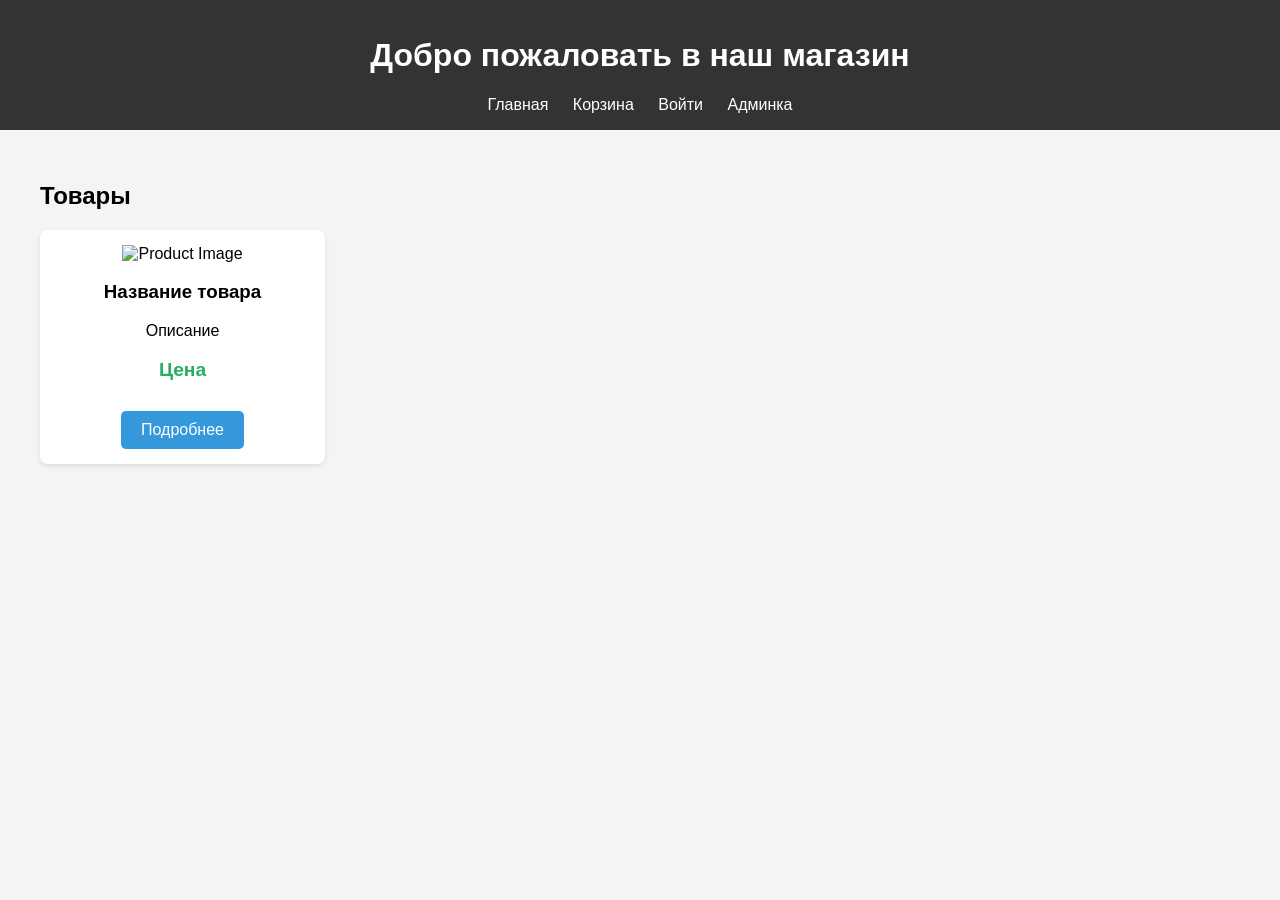
<file: src/main/resources/templates/index.html>
<!DOCTYPE html>
<html xmlns:th="http://www.thymeleaf.org">
<head>
    <meta charset="UTF-8">
    <title>Магазин - Главная</title>
    <link rel="stylesheet" th:href="@{/css/style.css}" href="../static/css/style.css">
</head>
<body>
    <header>
        <h1>Добро пожаловать в наш магазин</h1>
        <nav>
            <a th:href="@{/}">Главная</a>
            <a th:href="@{/cart}">Корзина</a>
            <a th:href="@{/login}">Войти</a>
            <a th:href="@{/admin}" sec:authorize="hasRole('ADMIN')">Админка</a>
        </nav>
    </header>

    <main>
        <h2>Товары</h2>
        <div class="products-grid">
            <div class="product-card" th:each="product : ${products}">
                <img th:src="${product.imageUrl}" alt="Product Image" style="width: 200px; height: 200px; object-fit: cover;">
                <h3 th:text="${product.name}">Название товара</h3>
                <p th:text="${product.description}">Описание</p>
                <p class="price" th:text="${product.price + ' руб.'}">Цена</p>
                <a th:href="@{/products/{id}(id=${product.id})}" class="btn">Подробнее</a>
            </div>
        </div>
    </main>
</body>
</html>
</file>
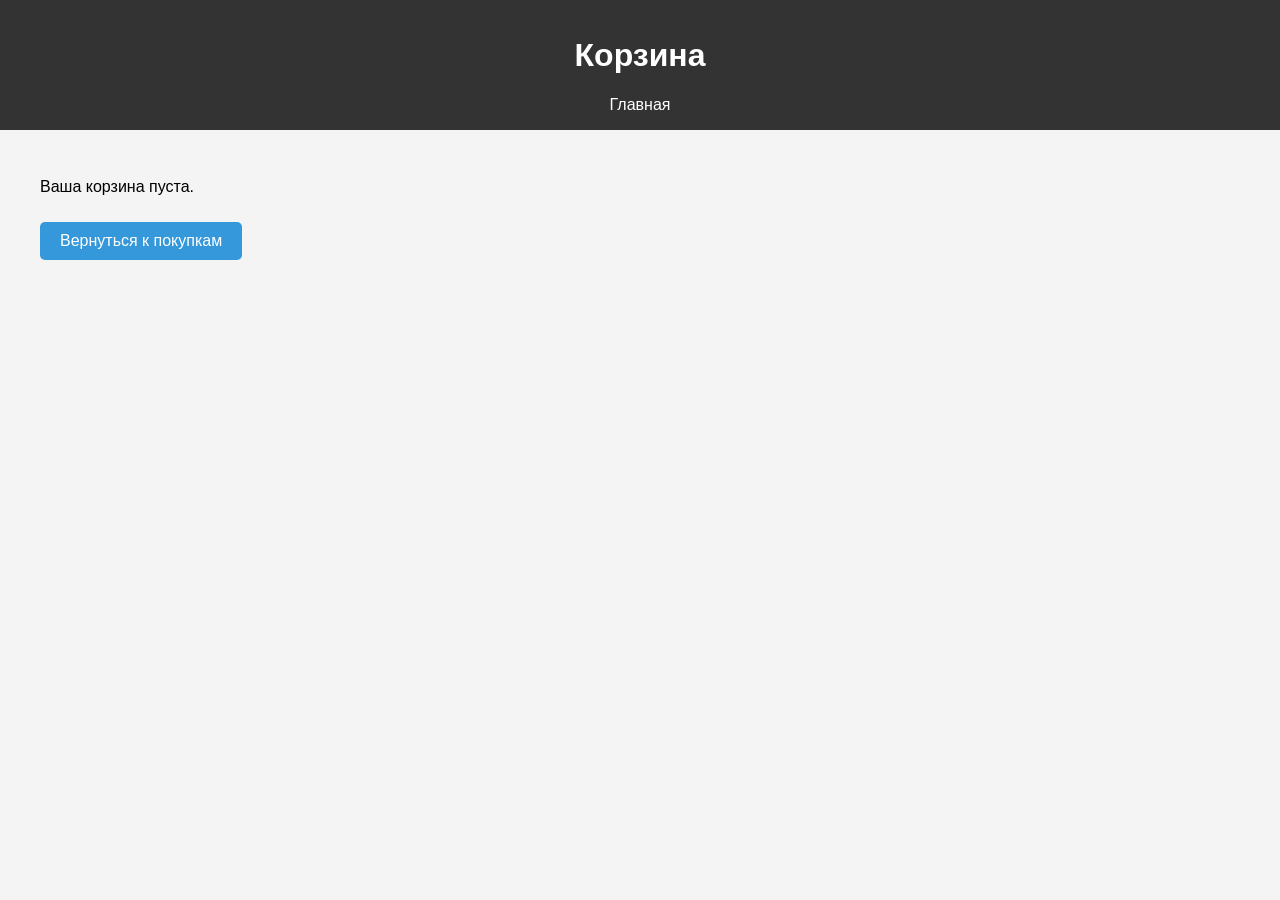
<file: src/main/resources/templates/cart.html>
<!DOCTYPE html>
<html xmlns:th="http://www.thymeleaf.org">
<head>
    <meta charset="UTF-8">
    <title>Корзина</title>
    <link rel="stylesheet" th:href="@{/css/style.css}" href="../static/css/style.css">
</head>
<body>
    <header>
        <h1>Корзина</h1>
        <nav>
            <a th:href="@{/}">Главная</a>
        </nav>
    </header>

    <main>
        <p>Ваша корзина пуста.</p>
        <a th:href="@{/}" class="btn">Вернуться к покупкам</a>
    </main>
</body>
</html>
</file>
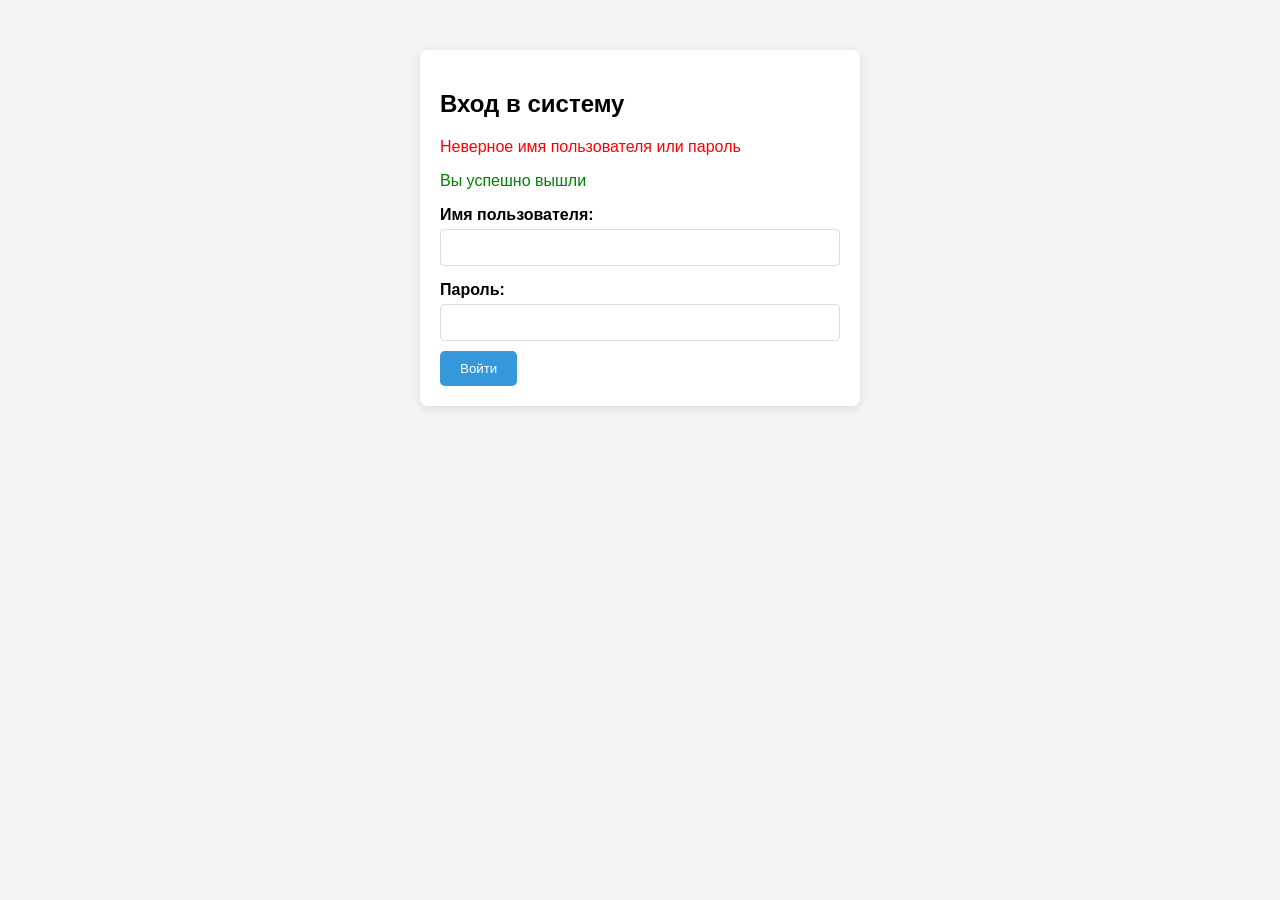
<file: src/main/resources/templates/login.html>
<!DOCTYPE html>
<html xmlns:th="http://www.thymeleaf.org">
<head>
    <meta charset="UTF-8">
    <title>Вход</title>
    <link rel="stylesheet" th:href="@{/css/style.css}" href="../static/css/style.css">
</head>
<body>
    <div class="login-container">
        <h2>Вход в систему</h2>
        <form th:action="@{/login}" method="post">
            <div th:if="${param.error}">
                <p style="color: red;">Неверное имя пользователя или пароль</p>
            </div>
            <div th:if="${param.logout}">
                <p style="color: green;">Вы успешно вышли</p>
            </div>
            <label for="username">Имя пользователя:</label>
            <input type="text" id="username" name="username" required>
            
            <label for="password">Пароль:</label>
            <input type="password" id="password" name="password" required>
            
            <button type="submit" class="btn">Войти</button>
        </form>
    </div>
</body>
</html>
</file>
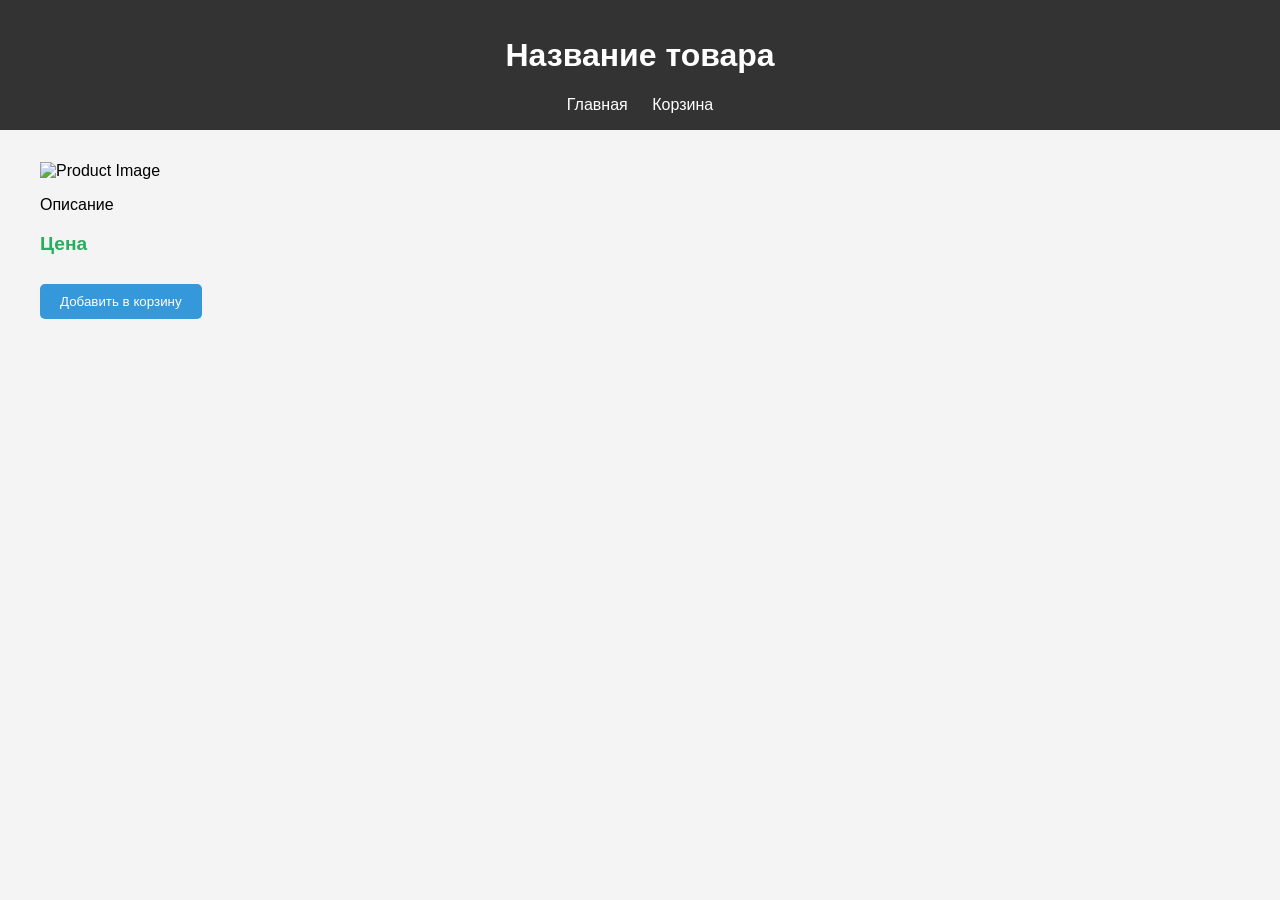
<file: src/main/resources/templates/product-details.html>
<!DOCTYPE html>
<html xmlns:th="http://www.thymeleaf.org">
<head>
    <meta charset="UTF-8">
    <title>Товар - Детали</title>
    <link rel="stylesheet" th:href="@{/css/style.css}" href="../static/css/style.css">
</head>
<body>
    <header>
        <h1 th:text="${product.name}">Название товара</h1>
        <nav>
            <a th:href="@{/}">Главная</a>
            <a th:href="@{/cart}">Корзина</a>
        </nav>
    </header>

    <main>
        <div class="product-details">
            <img th:src="${product.imageUrl}" alt="Product Image" style="max-width: 400px;">
            <p th:text="${product.description}">Описание</p>
            <p class="price" th:text="${product.price + ' руб.'}">Цена</p>
            <button class="btn">Добавить в корзину</button>
        </div>
    </main>
</body>
</html>
</file>
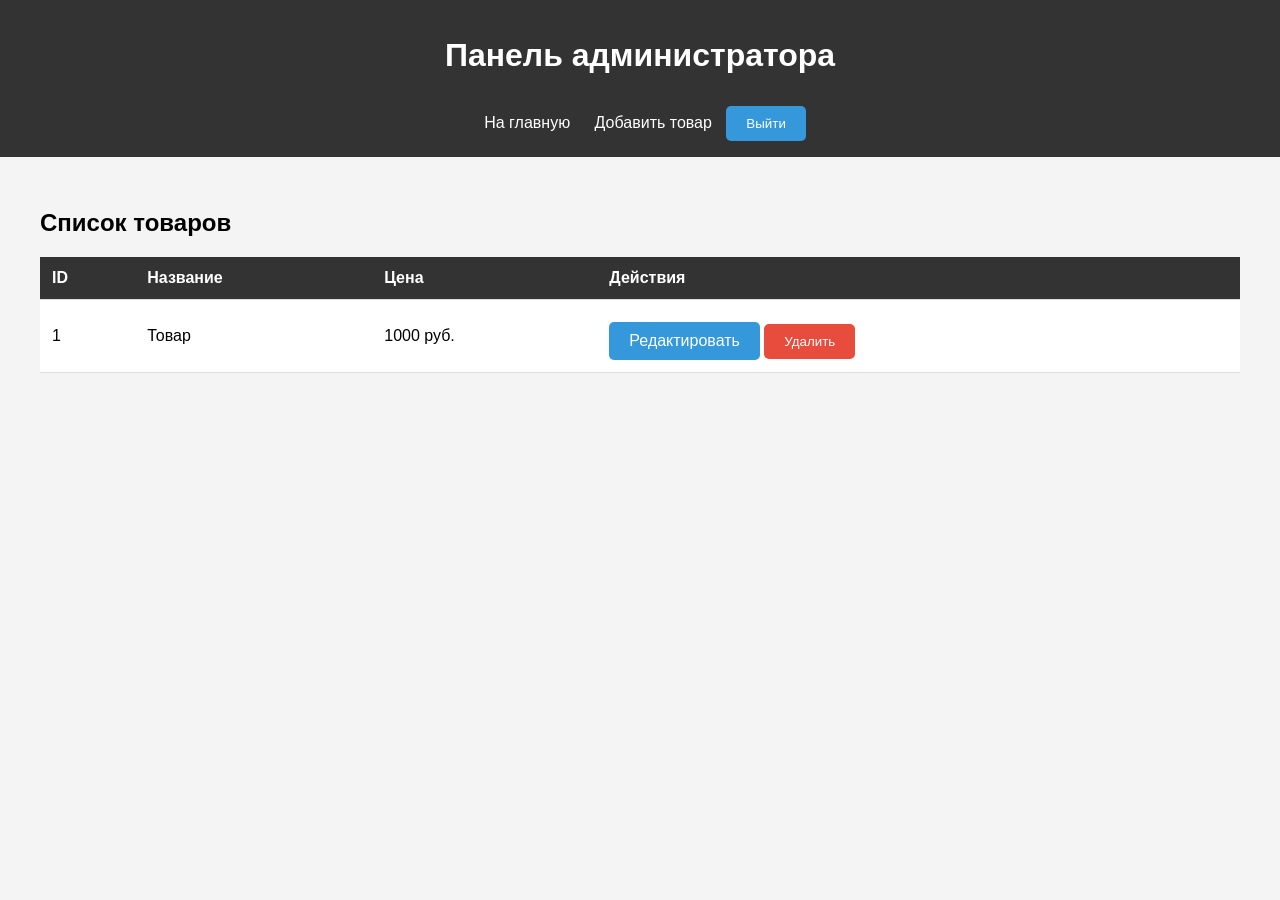
<file: src/main/resources/templates/admin/dashboard.html>
<!DOCTYPE html>
<html xmlns:th="http://www.thymeleaf.org">
<head>
    <meta charset="UTF-8">
    <title>Админка - Управление товарами</title>
    <link rel="stylesheet" th:href="@{/css/style.css}" href="../../static/css/style.css">
</head>
<body>
    <header>
        <h1>Панель администратора</h1>
        <nav>
            <a th:href="@{/}">На главную</a>
            <a th:href="@{/admin/products/new}">Добавить товар</a>
            <form th:action="@{/logout}" method="post" style="display:inline;">
                <button type="submit" class="btn">Выйти</button>
            </form>
        </nav>
    </header>

    <main>
        <h2>Список товаров</h2>
        <table>
            <thead>
                <tr>
                    <th>ID</th>
                    <th>Название</th>
                    <th>Цена</th>
                    <th>Действия</th>
                </tr>
            </thead>
            <tbody>
                <tr th:each="product : ${products}">
                    <td th:text="${product.id}">1</td>
                    <td th:text="${product.name}">Товар</td>
                    <td th:text="${product.price + ' руб.'}">1000 руб.</td>
                    <td>
                        <a th:href="@{/admin/products/{id}/edit(id=${product.id})}" class="btn">Редактировать</a>
                        <form th:action="@{/admin/products/{id}/delete(id=${product.id})}" method="post" style="display:inline;">
                            <button type="submit" class="btn btn-danger" onclick="return confirm('Удалить товар?')">Удалить</button>
                        </form>
                    </td>
                </tr>
            </tbody>
        </table>
    </main>
</body>
</html>
</file>
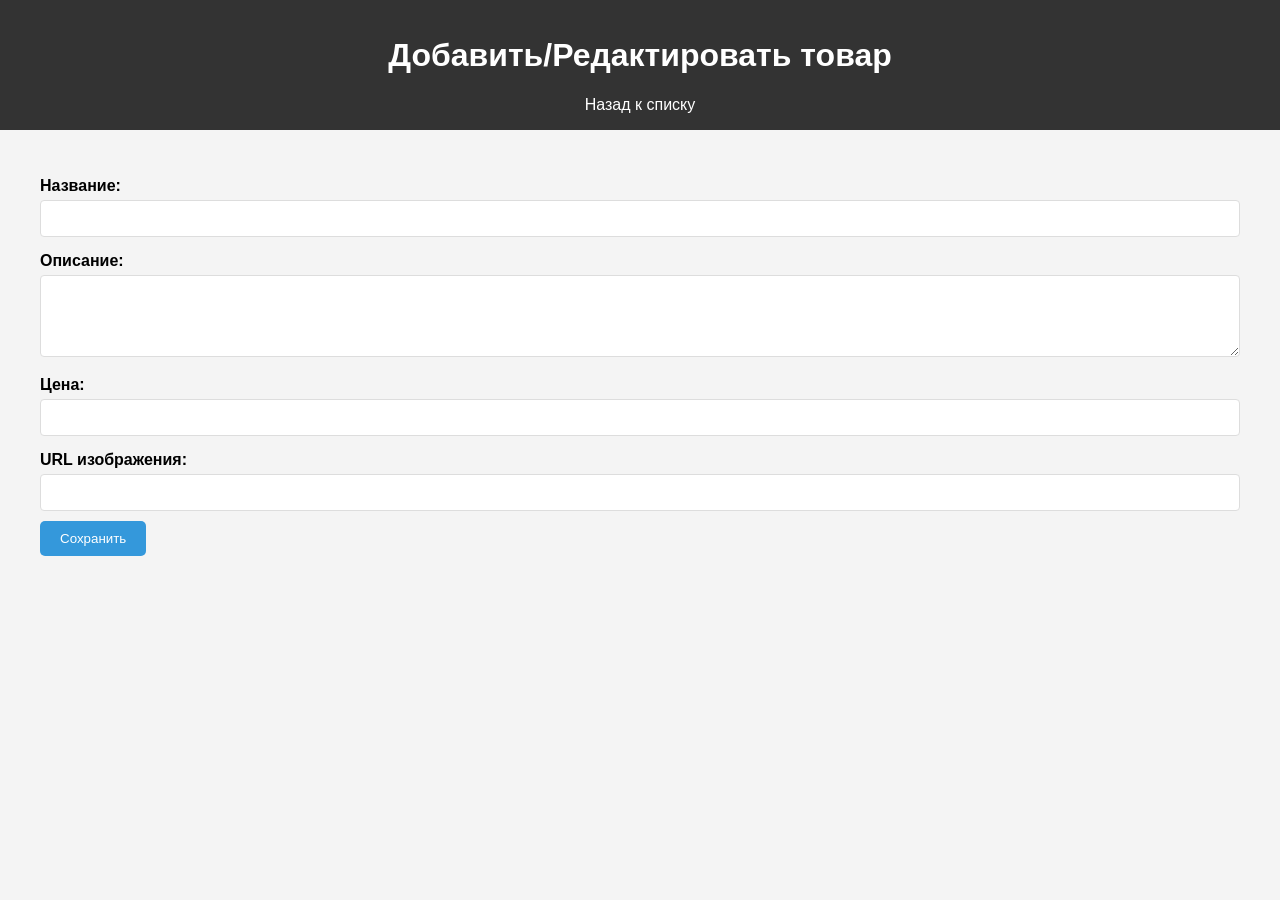
<file: src/main/resources/templates/admin/product-form.html>
<!DOCTYPE html>
<html xmlns:th="http://www.thymeleaf.org">
<head>
    <meta charset="UTF-8">
    <title>Товар - Форма</title>
    <link rel="stylesheet" th:href="@{/css/style.css}" href="../../static/css/style.css">
</head>
<body>
    <header>
        <h1>Добавить/Редактировать товар</h1>
        <nav>
            <a th:href="@{/admin}">Назад к списку</a>
        </nav>
    </header>

    <main>
        <form th:action="${id != null} ? @{/admin/products/{id}(id=${id})} : @{/admin/products}" 
              th:object="${productForm}" method="post">
            
            <label for="name">Название:</label>
            <input type="text" id="name" th:field="*{name}" required>
            
            <label for="description">Описание:</label>
            <textarea id="description" th:field="*{description}" rows="4"></textarea>
            
            <label for="price">Цена:</label>
            <input type="number" id="price" th:field="*{price}" step="0.01" required>
            
            <label for="imageUrl">URL изображения:</label>
            <input type="url" id="imageUrl" th:field="*{imageUrl}">
            
            <button type="submit" class="btn">Сохранить</button>
        </form>
    </main>
</body>
</html>
</file>
<file: src/main/resources/static/css/style.css>
body {
    font-family: Arial, sans-serif;
    margin: 0;
    padding: 0;
    background-color: #f4f4f4;
}

header {
    background-color: #333;
    color: white;
    padding: 1rem;
    text-align: center;
}

nav a {
    color: white;
    margin: 0 10px;
    text-decoration: none;
}

nav a:hover {
    text-decoration: underline;
}

main {
    padding: 2rem;
    max-width: 1200px;
    margin: 0 auto;
}

.products-grid {
    display: grid;
    grid-template-columns: repeat(auto-fill, minmax(250px, 1fr));
    gap: 20px;
}

.product-card {
    background: white;
    padding: 15px;
    border-radius: 8px;
    box-shadow: 0 2px 5px rgba(0,0,0,0.1);
    text-align: center;
}

.price {
    font-weight: bold;
    color: #27ae60;
    font-size: 1.2rem;
}

.btn {
    display: inline-block;
    background-color: #3498db;
    color: white;
    padding: 10px 20px;
    text-decoration: none;
    border-radius: 5px;
    border: none;
    cursor: pointer;
    margin-top: 10px;
}

.btn:hover {
    background-color: #2980b9;
}

.btn-danger {
    background-color: #e74c3c;
}

.btn-danger:hover {
    background-color: #c0392b;
}

.login-container {
    max-width: 400px;
    margin: 50px auto;
    background: white;
    padding: 20px;
    border-radius: 8px;
    box-shadow: 0 2px 10px rgba(0,0,0,0.1);
}

form label {
    display: block;
    margin-top: 15px;
    font-weight: bold;
}

form input, form textarea {
    width: 100%;
    padding: 10px;
    margin-top: 5px;
    border: 1px solid #ddd;
    border-radius: 4px;
    box-sizing: border-box;
}

table {
    width: 100%;
    border-collapse: collapse;
    background: white;
    margin-top: 20px;
}

th, td {
    padding: 12px;
    text-align: left;
    border-bottom: 1px solid #ddd;
}

th {
    background-color: #333;
    color: white;
}
</file>
